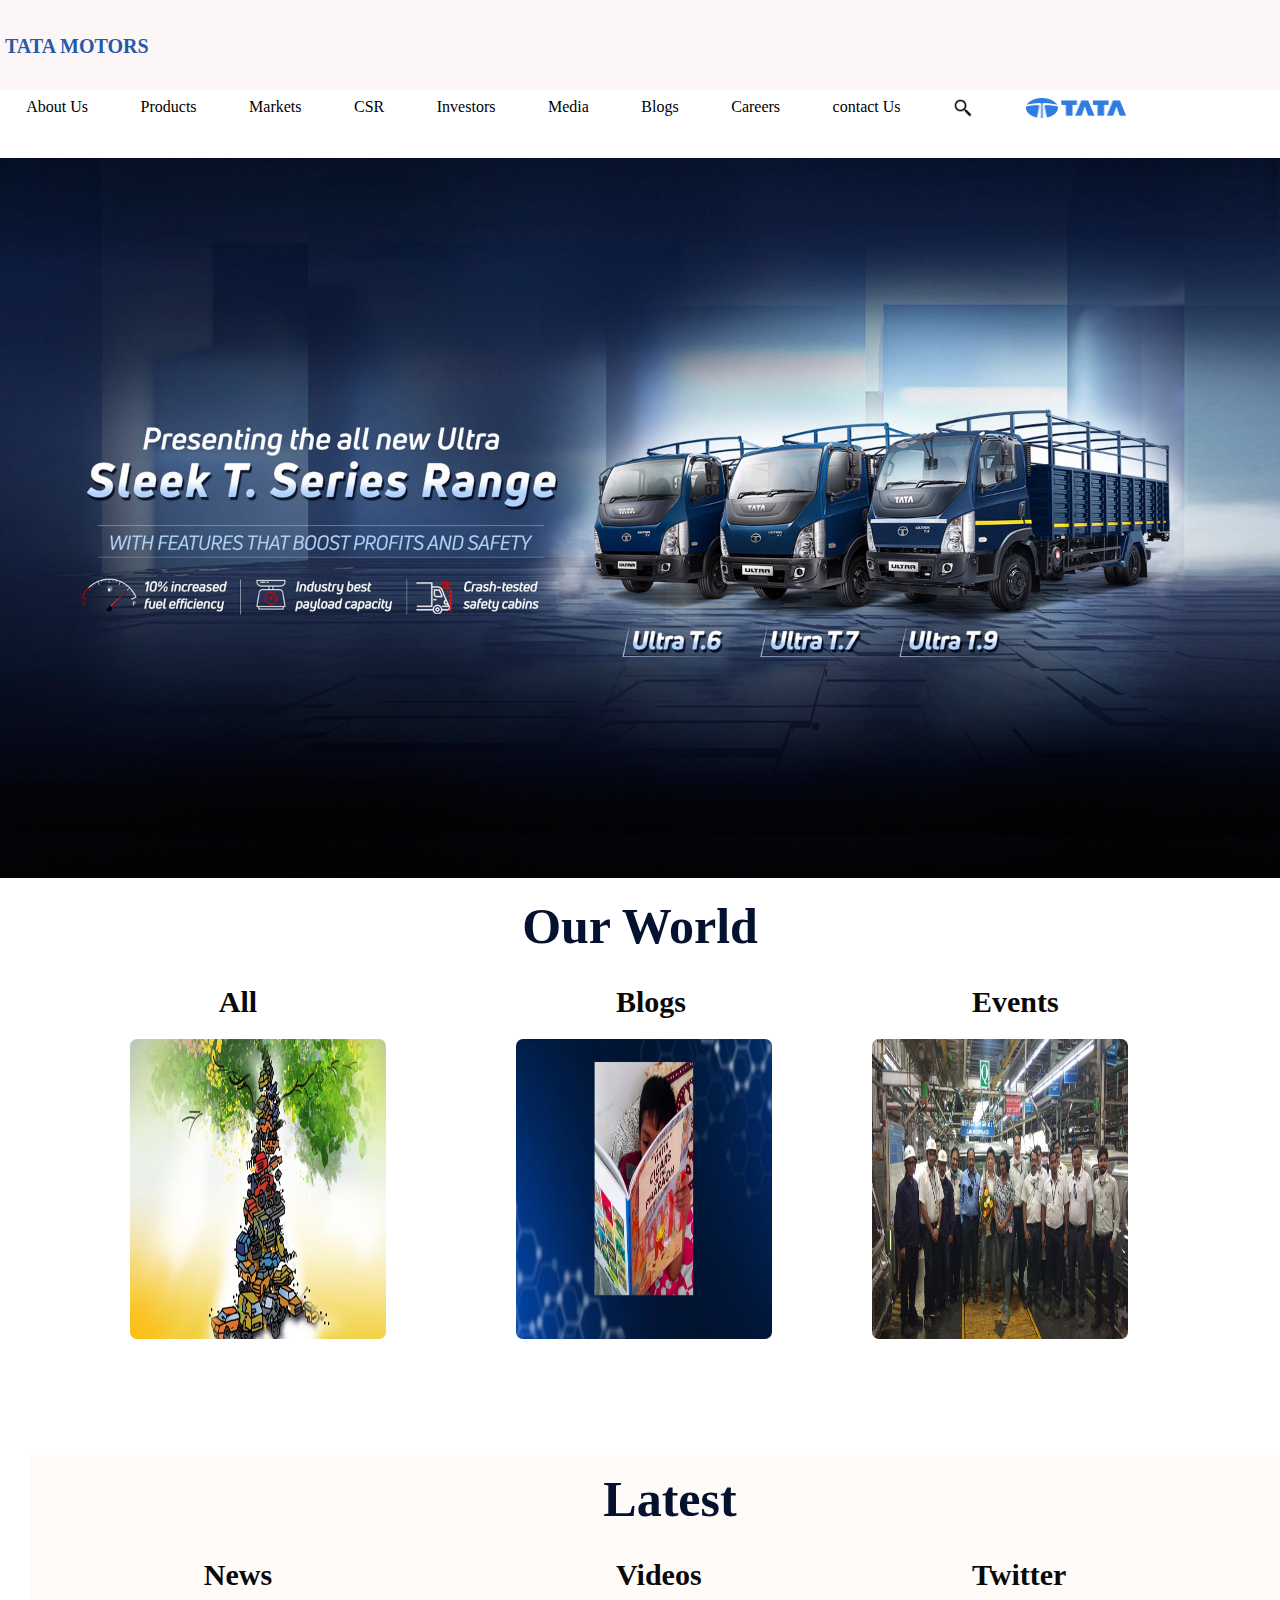
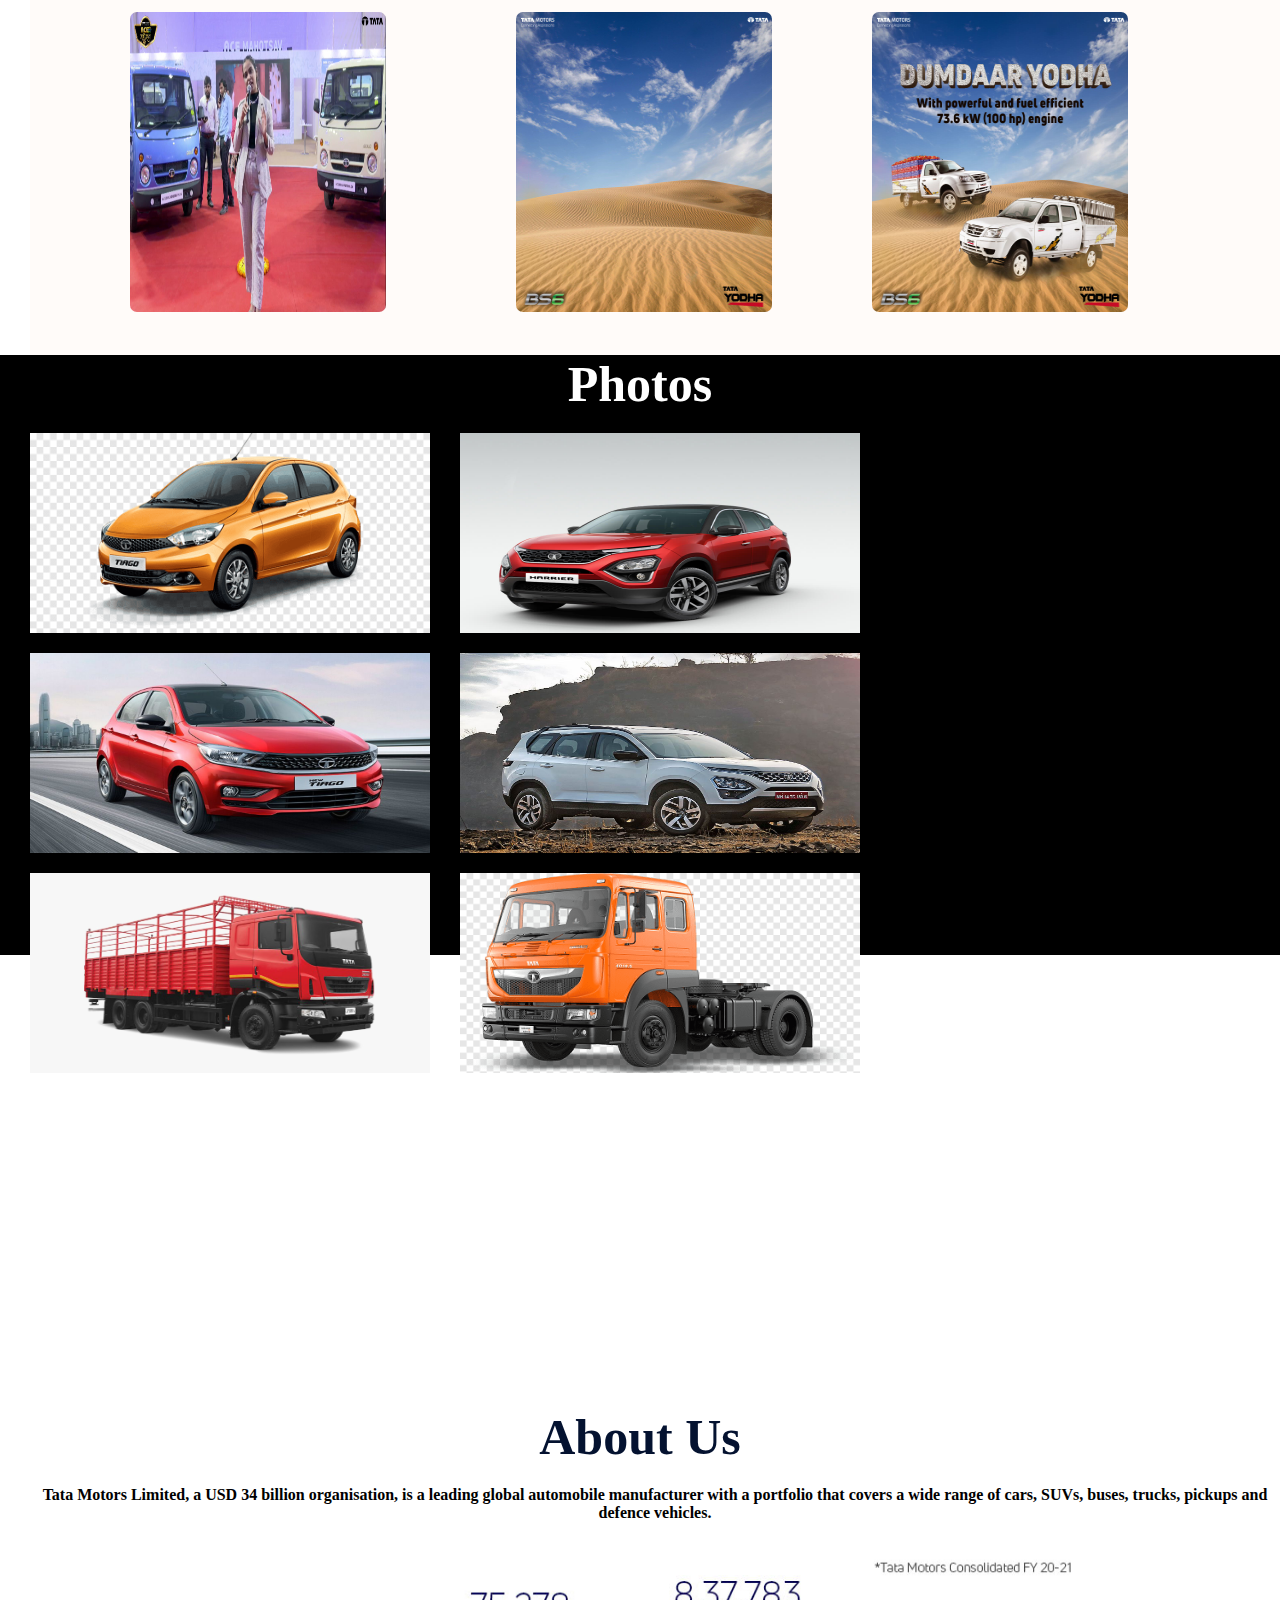
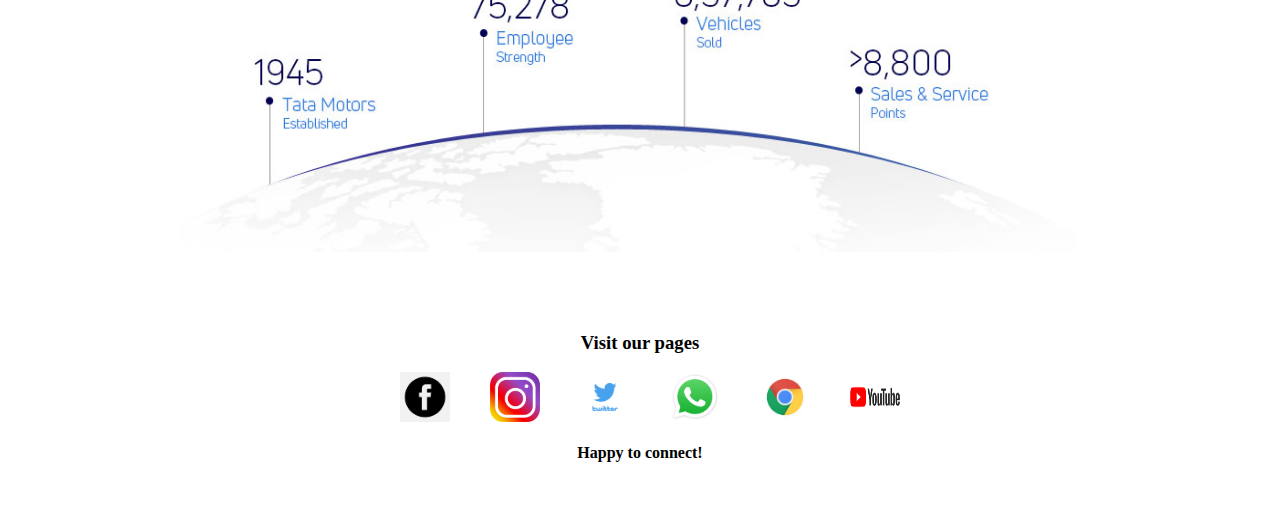
<file: index.html>
<!DOCTYPE html>
<html lang="en">
<head>
    <meta charset="UTF-8">
    <meta http-equiv="X-UA-Compatible" content="IE=edge">
    <meta name="viewport" content="width=device-width, initial-scale=1.0">
    <title>TataMotors</title>
    <link rel="stylesheet" href="tata.css" type="text/css">
</head>
<body>
    <div class="Container">
        <div class="Header">
            <div class="LeftHeader">
                <div class="Main-Heading">TATA MOTORS</div>

            </div>
            <div class="CenterHeader">
                <div class="Text">About Us</div>
                <div class="Text">Products</div>
                <div class="Text">Markets</div>
                <div class="Text">CSR</div>
                <div class="Text">Investors</div>
                <div class="Text">Media</div>
                <div class="Text">Blogs</div>
                <div class="Text">Careers</div>
                <div class="Text">contact Us</div>
                <img src="images/icons8-search-24.png" class="icon">
                <img src="images/tata_logo.png" alt="" class="img">
                

            </div>
            
                

            
        </div>

        <div class="MainBody">
            <img src="images/Vehicle.jpg" alt="" class="Image">
        </div>

        <div class="Vehicle">Our World</div>        
        <div class="SecondBody">
            
            
            
            <div class="InnerFirst">

                <div class="car">All</div>
                <img src="images/All.jpg" alt="" class="CarPhoto">


            </div>
            <div class="InnerSecond">
                <div class="Truck">Blogs</div>
                <img src="images/Blogs.jpg" alt="" class="TruckPhoto" >


            </div>

            <div class="InnerThird">
                <div class="Events">Events</div>
                <img src="images/Events.jpg" alt="" class="Photo1">

            </div>

        </div>

        <div class="Latest">
            <div class="TextLatest">Latest</div>
            <div class="InnerFirst">

                <div class="car">News</div>
                <img src="images/news.jpg" alt="" class="CarPhoto">


            </div>
            <div class="InnerSecond">
                <div class="Truck">Videos</div>
                <img src="images/videos.jpg" alt="" class="TruckPhoto" >


            </div>

            <div class="InnerThird">
                <div class="Events">Twitter</div>
                <img src="images/titt.jpg" alt="" class="Photo1">

            </div>


        </div>

        <div class="PhotoSection">
            <div class="Photoline">Photos</div>
            <img src="images/car1.png" alt="" class="CarPhotos">
            <img src="images/car2.jpg" alt="" class="CarPhotos">
            <img src="images/car3.jpg" alt="" class="CarPhotos">
            <img src="images/car4.jpg" alt="" class="CarPhotos">
            <img src="images/car5.png" alt="" class="CarPhotos">
            <img src="images/car6.png" alt="" class="CarPhotos">
            
            


        </div>




        <div class="VedeoSection">
            <iframe width="560" height="315" src="https://www.youtube.com/embed/OrUkdta7pmo" title="YouTube video player" frameborder="0" allow="accelerometer; autoplay; clipboard-write; encrypted-media; gyroscope; picture-in-picture" allowfullscreen></iframe>
            <iframe width="560" height="315" src="https://www.youtube.com/embed/Rag287hQj28" title="YouTube video player" frameborder="0" allow="accelerometer; autoplay; clipboard-write; encrypted-media; gyroscope; picture-in-picture" allowfullscreen></iframe>
            <iframe width="560" height="315" src="https://www.youtube.com/embed/UaPz0gYZ5_4" title="YouTube video player" frameborder="0" allow="accelerometer; autoplay; clipboard-write; encrypted-media; gyroscope; picture-in-picture" allowfullscreen></iframe>
            <iframe width="560" height="315" src="https://www.youtube.com/embed/AGihblx3vmw" title="YouTube video player" frameborder="0" allow="accelerometer; autoplay; clipboard-write; encrypted-media; gyroscope; picture-in-picture" allowfullscreen></iframe>
            
        </div>


        <div class="AboutSection">
            <div class="Aboutus">About Us</div>
            <div class="SmallText">Tata Motors Limited, a USD 34 billion organisation, is a leading global automobile manufacturer with a portfolio that covers a wide range of cars, SUVs, buses, trucks, pickups and defence vehicles.</div>
            <img src="images/about.jpg" alt="" class="LastImage">



        </div>

        <div class="ThirdBody">
            <h3 class="ContactText">Visit our pages</h3>
            <div class="logoSection">
            <a href="https://www.facebook.com/TataMotorsGroup/"><img src="images/fdac.png" alt="" class="logo"></a>
            <a href="https://instagram.com/tatamotorsgroup?utm_medium=copy_link"><img src="images/instagram-logo-svg-vector-for-print.svg" alt="" class="logo"></a>
            <a href="Tata Motors (@TataMotors) / Twitter"><img src="images/twitter.png" alt="" class="logo"></a>
            <img src="images/WhatsApp.svg.png" alt="" class="logo">
            <a href="tatamotors.com"><img src="images/chrome.jfif" alt="" class="logo" width="30px" height="30px"></a>
            <a href="https://youtube.com/c/TataMotorsCars"><img src="images/YouTube-Logo.png" alt="" class="logo" width="50px"></a>


            

            </div>
            <div class="Thankyou" >
                <h4>Happy to connect!</h4>
        </div>
        </div>
        
    </div>

    
</body>
</html>
</file>
<file: tata.css>
.Header{
    width: 100%;
    height: 90px;
    background: rgb(252, 246, 246);

}

.LeftHeader{
    
    
    float: left;

}








.CenterHeader{
    width: 90%;
    height: 100px;
    
    display: flex;
    justify-content: space-around;
    float: left;
    display: flex;
    
    

}



.Main-Heading{
    color:rgb(37, 90, 170);
    font-family: Cambria, Cochin, Georgia, Times, 'Times New Roman', serif;
    font-weight: bolder;
    font-size: 20px;
    padding-top: 35px;
    padding-left: 5px;

}

.Text{
    padding-top: 40px;
    cursor: pointer;
    border: black;
    

}

.Text:hover{
    color: blue;

}

body{
    margin: 0px;
}


.Image{
    width: 100%;
height:100%;


}
/* 
.MainBody img{
    width: 100%;
    height: 100%; */
    /* background-image: url(images/Vehicle.jpg);
} */

/* .CenterHeader img{
    height: 100%;
    width: 100%;
} */
.img{
    width: 100px;
    height: 20px;
    padding-top: 40px;
    cursor: pointer;
}

.icon{
    width: 20px;
    height: 20px;
    padding-top: 40px;
    cursor: pointer;
}


.SecondBody{
    width: 100%;
    height: 500px;
    background: rgb(255, 255, 255);
    margin-left: 30px;
    
    

}





.InnerFirst{
    width: 20%;
    
    float: left;
    
    margin-left: 80px;
    margin-top: 30px;
   

}

.InnerSecond{
    width: 20%;
    
    float: left;
    
    margin-left: 50px;
    margin-top: 30px;
   


}

.InnerThird{
    width: 20%;
    
    float: left;
    
    margin-left: 50px;
    margin-top: 30px;

}

.Vehicle{
    font-size: 50px;
    font-weight: bolder;
    font-family: serif;
    text-align: center;
    color: rgb(4, 18, 48);
    padding-top: 15px;

}

.car{
    color: rgb(10, 9, 9);
    font-size: 30px;
    font-weight: bolder;
    text-align: center;
    
    
}


.CarPhoto{
    width: 100%;
    height: 300px;
    margin-left: 20px;
    margin-top: 20px;
    border-radius: 7px;
    
    
    
}

.Truck{
    color: rgb(10, 9, 9);
    font-size: 30px;
    font-weight: bolder;
    text-align: center;
    margin-left: 200px;

    float: left;

}


.TruckPhoto{
    width: 100%;
    height: 300px;
    margin-top: 20px;
    margin-left: 100px;
    margin-bottom: 30px;
    
    border-radius: 7px;
}

.Events{
    color: rgb(10, 9, 9);
    font-size: 30px;
    font-weight: bolder;
    text-align: center;
    margin-left: 250px;

    float: left;
}

.Photo1{
    width: 100%;
    height: 300px;
    margin-top: 20px;
    margin-left: 150px;
    margin-bottom: 30px;
    
    border-radius: 7px;

}



.ThirdBody{
    width: 100%;
    height: 200px;
    background: rgb(255, 255, 255);
}

.ContactText{
    text-align: center;
    padding-top: 20px;
    font-family: serif;
    font-weight: bolder;
    
    
}

.logo{
    width: 50px;
    height: 50px;
    align-items: center;
    margin-left: 20px;
    padding-left: 20px;
    cursor: pointer;
    float: left;
    display: flex;
    justify-content: space-between;
    
}




.logoSection{
    display: flex;
    margin-left: 360px;
    align-items: center;
}

.Thankyou{
    text-align: center;
}

.VedeoSection{
    width: 100%;
    height: 300px;
    background: rgb(255, 255, 255);
    display: flex;
    justify-content: space-between;
    margin-top: 50px;
}

.PhotoSection{
    width: 100%;
    height: 600px;
    background: black;
}
.CarPhotos{
    width: 400px;
    height: 200px;
    display: flex;
    justify-content: space-between;
    float: left;
    margin-left: 30px;
    margin-top: 20px;
}
.Photoline{
    align-items: center;
    text-align: center;
    font-family: fantasy;
    font-size: 50px;
    font-weight: bolder;
    color: white;
}
.Latest{
    width: 100%;
    height: 500px;
    background: rgb(255, 251, 249);
    margin-left: 30px;
}

.TextLatest{
    font-size: 50px;
    align-items: center;
    font-weight: bolder;
    font-family: serif;
    text-align: center;
    color: rgb(4, 18, 48);
    padding-top: 15px;
}

.AboutSection{
    width: 100%;
    height: 500px;
    background: rgb(255, 255, 255);
    
}

.Aboutus{
    font-size: 50px;
    font-weight: bolder;
    font-family: serif;
    text-align: center;
    color: rgb(4, 18, 48);
    padding-top: 15px;
    margin-top: 20px;
}

.LastImage{
    width: 70%;
    height: 300px;
    margin-left: 180px;
    margin-top: 30px;
}
.SmallText{
    font-weight: bold;
    margin-top: 20px;
    margin-left: 30px;
    text-align: center;

}
</file>
